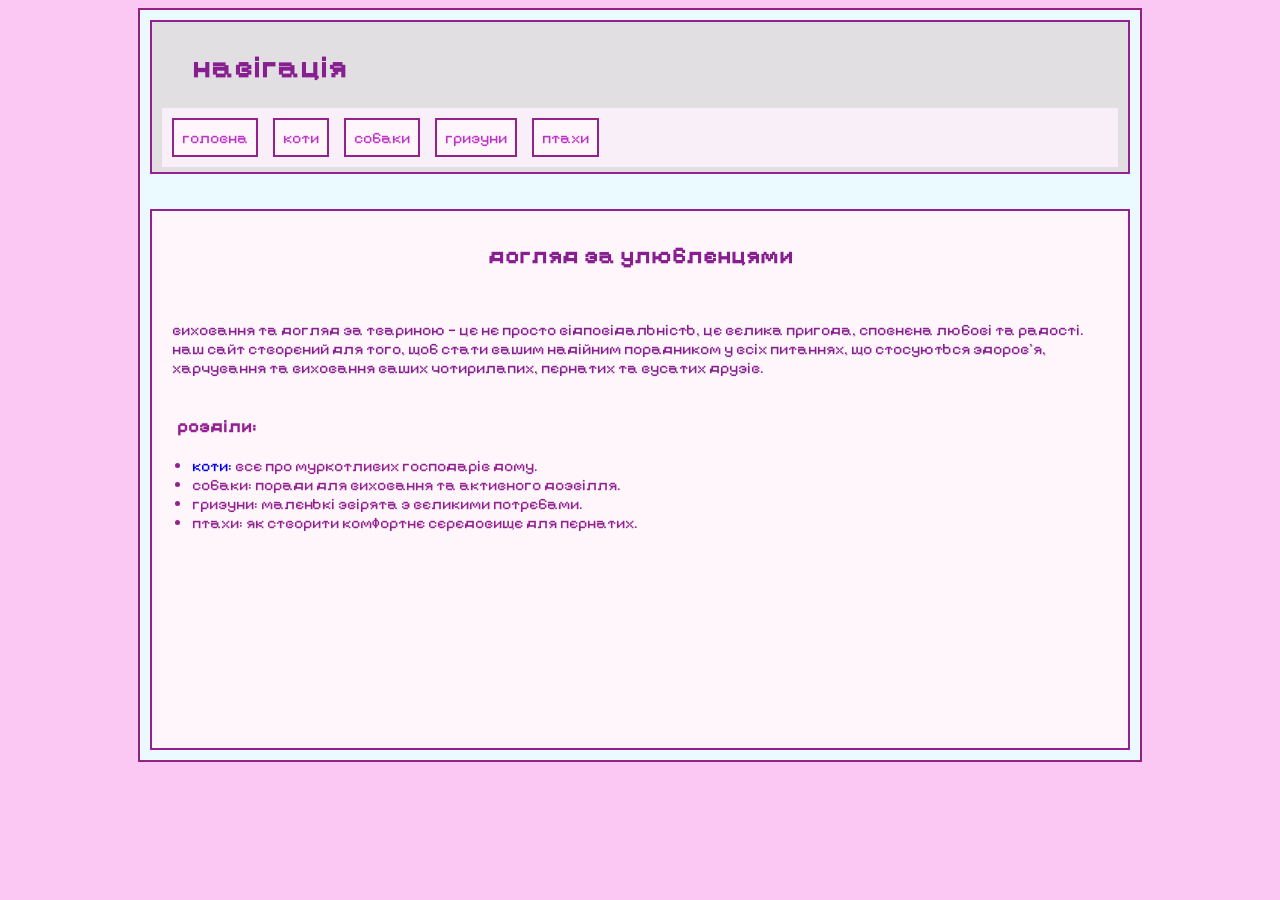
<file: index.html>
<!DOCTYPE html>
<html>
    <head>
        <title> сторінка 1 </title>
        <link rel="stylesheet" href="style.css">
        <link rel="preconnect" href="https://fonts.googleapis.com">
        <link rel="preconnect" href="https://fonts.gstatic.com" crossorigin>
        <link href="https://fonts.googleapis.com/css2?family=Pixelify+Sans:wght@400..700&display=swap" rel="stylesheet">
    </head>
    <body class="body">
        <div class="ratio">

            <div class="divnavi">
                <h1 class="head1">навігація</h1>
                <nav class="navi">
                    <ul>
                        <li><a href="" class="navb">головна</a></li>
                        <li><a href="cats.html"class="navb">коти</a></li>
                        <li><a href=""class="navb">собаки</a></li>
                        <li><a href=""class="navb">гризуни</a></li>
                        <li><a href=""class="navb">птахи</a></li>
                    </ul>
                </nav>
            </div>

                <div class="main">
                    <h2 class="h2">догляд за улюбленцями</h2>
                    <p>виховання та догляд за твариною — це не просто відповідальність, це велика пригода, сповнена любові та радості.
                    наш сайт створений для того, щоб стати вашим надійним порадником у всіх питаннях, що стосуються здоров'я, харчування
                    та виховання ваших чотирилапих, пернатих та вусатих друзів.
                    </p>
                    <h3>розділи:</h3>
                    <ul>
                        <li><a href="cats.html">коти:</a> все про муркотливих господарів дому.</li>
                        <li>собаки: поради для виховання та активного дозвілля.</li>
                        <li>гризуни: маленькі звірята з великими потребами.</li>
                        <li>птахи: як створити комфортне середовище для пернатих.</li>
                    </ul>
                </div>
                
        </div>
        
        
    </body>
</html>
</file>
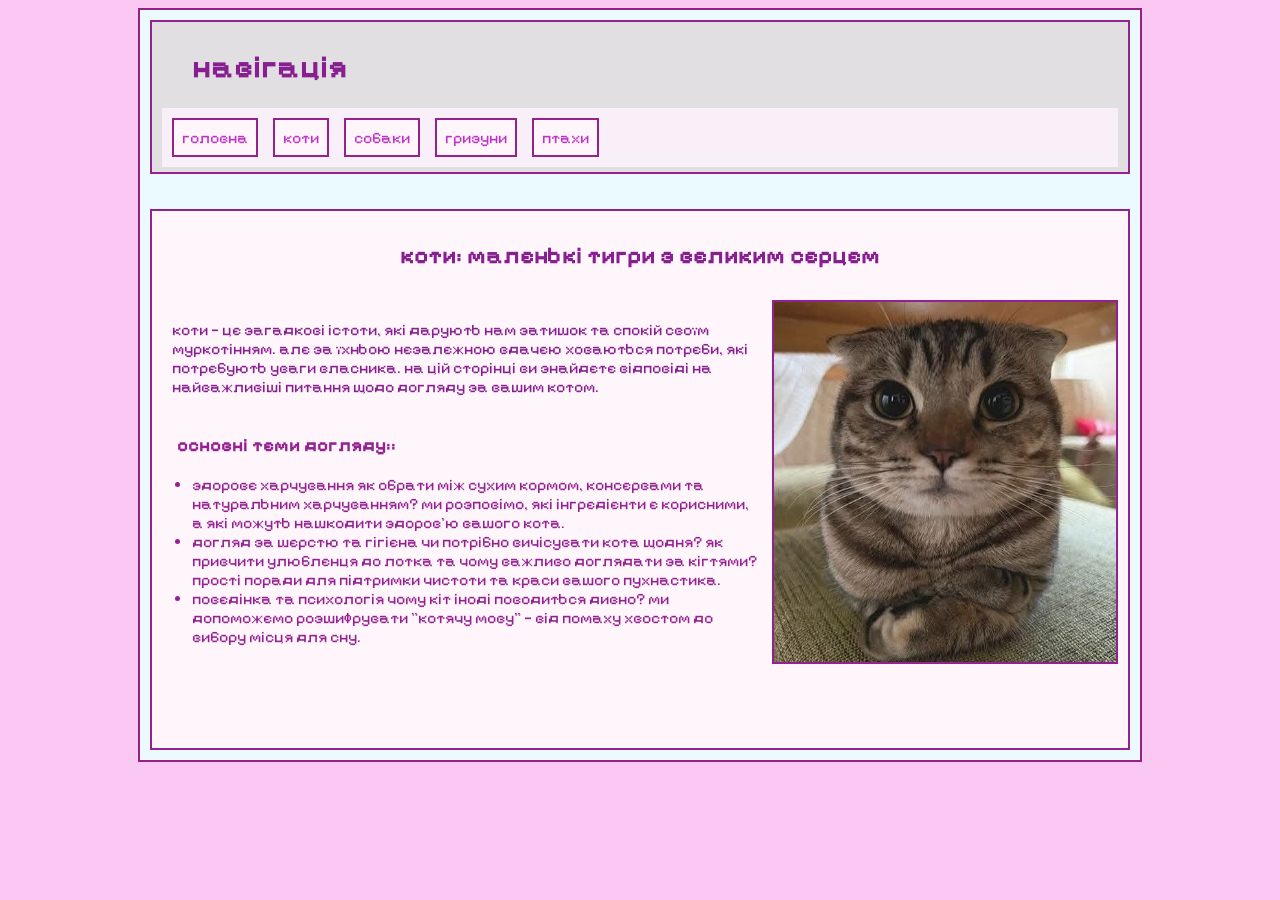
<file: cats.html>
<!DOCTYPE html>
<html>
    <head>
        <title> сторінка 2 </title>
        <link rel="stylesheet" href="style.css">
        <link rel="preconnect" href="https://fonts.googleapis.com">
        <link rel="preconnect" href="https://fonts.gstatic.com" crossorigin>
        <link href="https://fonts.googleapis.com/css2?family=Pixelify+Sans:wght@400..700&display=swap" rel="stylesheet">
    </head>
    <body class="body">
        <div class="ratio">

            <div class="divnavi">
                <h1 class="head1">навігація</h1>
                <nav class="navi">
                    <ul>
                        <li><a href="index.html" class="navb">головна</a></li>
                        <li><a href=""class="navb">коти</a></li>
                        <li><a href=""class="navb">собаки</a></li>
                        <li><a href=""class="navb">гризуни</a></li>
                        <li><a href=""class="navb">птахи</a></li>
                    </ul>
                </nav>
            </div>

                <div class="main">
                    <h2 class="h2">коти: маленькі тигри з великим серцем</h2>
                    <img src="cat.jpg" class="catpic">
                    <p>коти — це загадкові істоти, які дарують нам затишок та спокій своїм муркотінням.
                    але за їхньою незалежною вдачею ховаються потреби, які потребують уваги власника. 
                    на цій сторінці ви знайдете відповіді на найважливіші питання щодо догляду за вашим котом.
                    </p>
                    <h3>основні теми догляду::</h3>
                    <ul>
                        <li>здорове харчування
                        як обрати між сухим кормом, консервами та натуральним харчуванням? ми розповімо, які інгредієнти є корисними, 
                        а які можуть нашкодити здоров'ю вашого кота.</li>
                        <li>догляд за шерстю та гігієна
                        чи потрібно вичісувати кота щодня? як привчити улюбленця до лотка та чому важливо доглядати за кігтями? 
                        прості поради для підтримки чистоти та краси вашого пухнастика.</li>
                        <li>поведінка та психологія
                        чому кіт іноді поводиться дивно? ми допоможемо розшифрувати "котячу мову" — 
                        від помаху хвостом до вибору місця для сну.
                        </li>
                    </div>
                
        </div>
        
        
    </body>
</html>
</file>
<file: style.css>
.body {
    background-color: #fac8f2;
    font-family: 'Pixelify Sans', sans-serif;
    display: flex;
    justify-content: center 
}

.divnavi {
    background-color: #e2dfe2;
    padding: 5px 10px;
    border: 2px solid #942192; 
    margin: 10px;
}

.ratio {
    width: 80%;           
    max-width: 1000px;    
    aspect-ratio: 4 / 3;   
    background-color: #eafaff; 
    border: 2px solid #942183; 
    gap: 15px;
    flex-direction: column;
    display: flex; 
}

.head1 {
    text-align: left;
    color: #871f91;
    margin-left: 30px;
}

.navi ul {
    list-style-type: none;
    overflow: hidden;
    padding: 10px;
    margin: 0px;
    background-color: #f9eff9;
}

.navi a{
    text-decoration: none;
    display: flex;
    padding: 8px;
    text-align: center; 
    background-color: #fff6fb;
    text-decoration-color: #410a40;
}

.navi li{
   float: left; 
}

.navb {
  padding: 10px 20px;   
  border: 2px solid #94218c; 
  color: #bf32c9;        
  margin-right: 15px;
  position: relative;
}

p {
    color: #871f91;
    padding: 20px;
}

h2 {
    color: #871f91;
    padding: 10px;
    text-align: center;
}

h3 {
    color: #942192;
    margin-left: 25px;
}

li {
    color: #942192;
}

.main {
    margin: 10px; 
    border: 2px solid #942192; 
    flex-grow: 1;
    background-color: #fff6fb;
}

.catpic {
    width: 35%;
    border: 2px solid #942192;
    float: right;
    margin-right: 10px;
    margin-left: 10px;
}

a {
    text-decoration: none;
}
</file>
